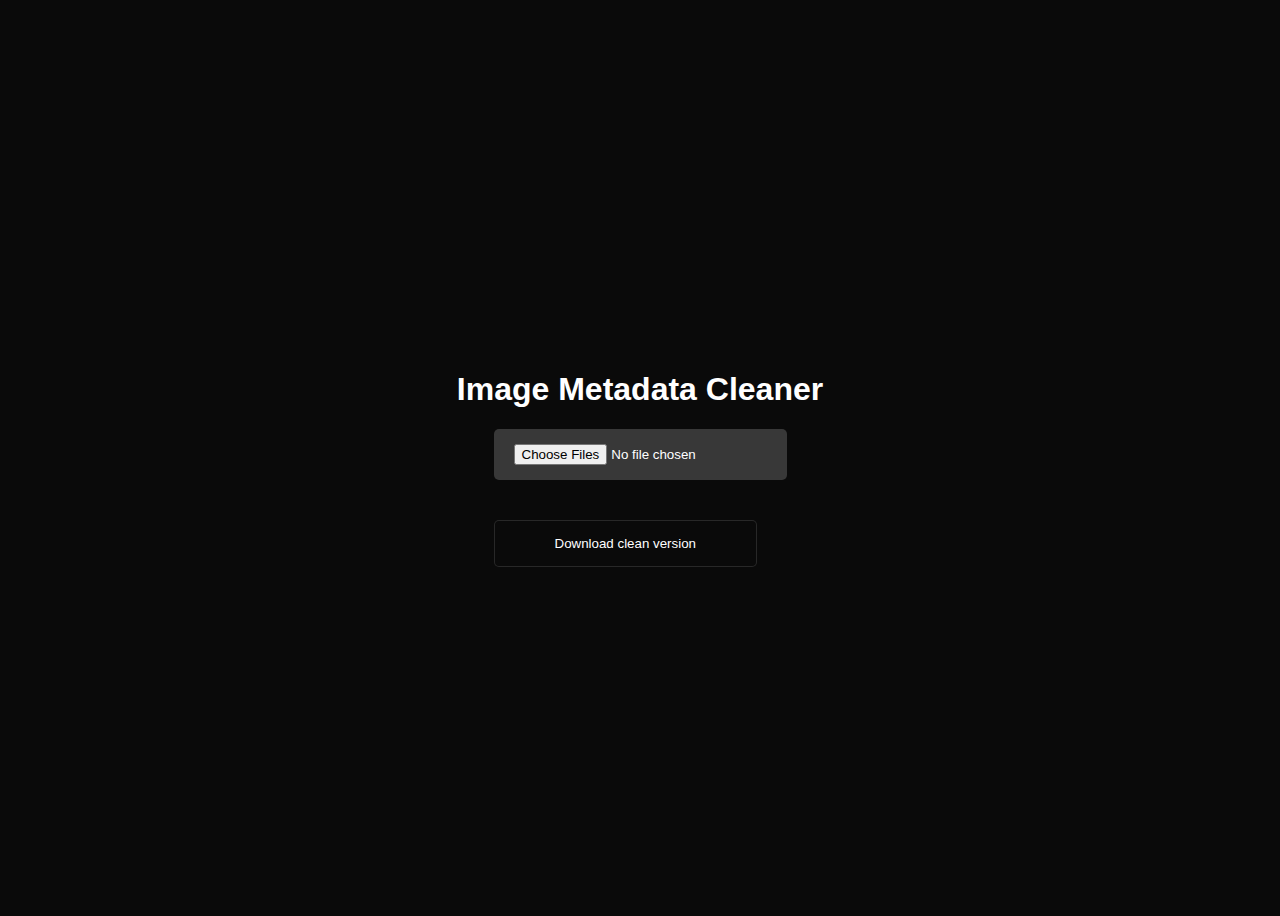
<file: templates/index.html>
<!DOCTYPE html>
<html>
<head>
    <meta name="description" content="Image Metadata Cleaner is a privacy-focused open-source tool that allows users to clean metadata from images locally without uploading them to a server. Enjoy fast and efficient processing with a user-friendly interface.">
    <title>Image Metadata Cleaner - Privacy-Focused Image Metadata Cleaning Tool</title>
    <link rel="stylesheet" href='/static/styles.css' />
</head>
<body>
    <h1>Image Metadata Cleaner</h1>
    <form method="POST" action="/upload" enctype="multipart/form-data">
        <input id="image-upload" type="file" name="image" accept="image/*" multiple>
        <br>
        <button id="download-button" type="submit">Download clean version</button>
    </form>
</body>
</html>
</file>
<file: static/styles.css>
body {
  background-color: #0A0A0A;
  display: flex;
  flex-direction: column;
  align-items: center;
  justify-content: center;
  min-height: 100vh;
  font-family: 'Verdana', sans-serif;
  color: white;
}

#image-upload {
  background-color: #ffffff30;
  color: #ffffff;
  border: none;
  border-radius: 5px;
  padding: 15px 20px;
  margin-bottom: 20px;
  cursor: pointer;
}

#image-container {
  display: flex;
  flex-wrap: wrap;
  align-items: center;
  justify-content: center;
}

.image {
  width: 300px;
  height: 300px;
  margin: 10px;
  position: relative;
}

.image img {
  width: 100%;
  height: 100%;
  object-fit: contain;
}

.remove-button {
  position: absolute;
  top: 0;
  right: 0;
  background-color: red;
  color: white;
  padding: 5px;
  border: none;
  border-radius: 50%;
  cursor: pointer;
}

#download-button {
  background-color: #0A0A0A;
  color: #ffffff;
  border: 1px solid #ffffff20;
  border-radius: 5px;
  padding: 15px 60px;
  margin-top: 20px;
  cursor: pointer;
}
</file>
